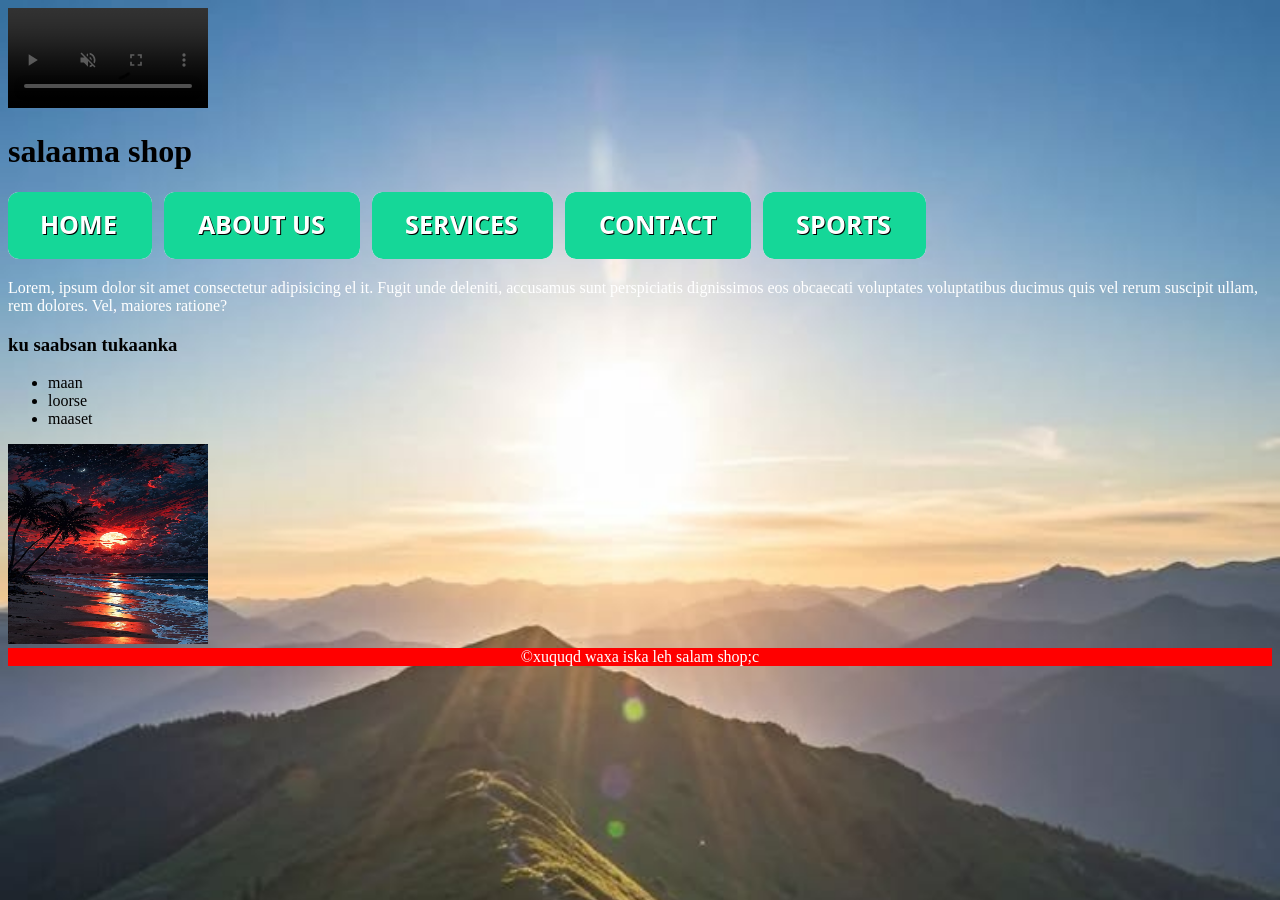
<file: index.html>
<!DOCTYPE html>
<html lang="en">
<head>
    <style>
        body{
            background-image: url(images/download\ \(9\).jpg);
            background-repeat: no-repeat;
            background-size: cover;
        }
        p{
            color: white;
        }
        footer{
            color: white;
            background-color: red;
            text-align: center;
        }
    </style>
    <meta charset="UTF-8">
    <meta name="viewport" content="width=device-width, initial-scale=1.0">
    <title>Document</title>
</head>
<body>
    <video src="images/elfanaan.mp4" height="100" width="" controls muted>

    </video>
   <header><h1>salaama shop</h1></header>
   <nav>
    <a href="index.html"><img src="images/button_home.png" alt=""></a>&nbsp;&nbsp;
    <a href="about.html"><img src="images/button_about-us.png" alt=""></a>&nbsp;&nbsp;
    <a href="service.html" ><img src="images/button_services.png" alt=""></a>&nbsp;&nbsp;
    <a href="contect.html"><img src="images/button_contact.png" alt=""></a>&nbsp;&nbsp;
    <a href="sports.html"><img src="images/button_sports.png" alt=""></a>&nbsp;&nbsp;
   </nav> 
   <main>
     <p>Lorem, ipsum dolor sit amet consectetur adipisicing el
        it. Fugit unde deleniti, accusamus sunt perspiciatis dignissimos
         eos obcaecati voluptates voluptatibus ducimus quis vel rerum suscipit 
        ullam, rem dolores. Vel, maiores ratione?</p>
        <h3>ku saabsan tukaanka</h3>
        <ul>
            <li>maan</li>
            <li>loorse</li>
            <li>maaset</li>
        </ul>
   </main>
   <img src="images/Ocean vibes.jpg" alt="" height="200" width="200">
   <footer>&copy;xuquqd waxa iska leh salam shop;c</footer>
</body>
</html>
</file>
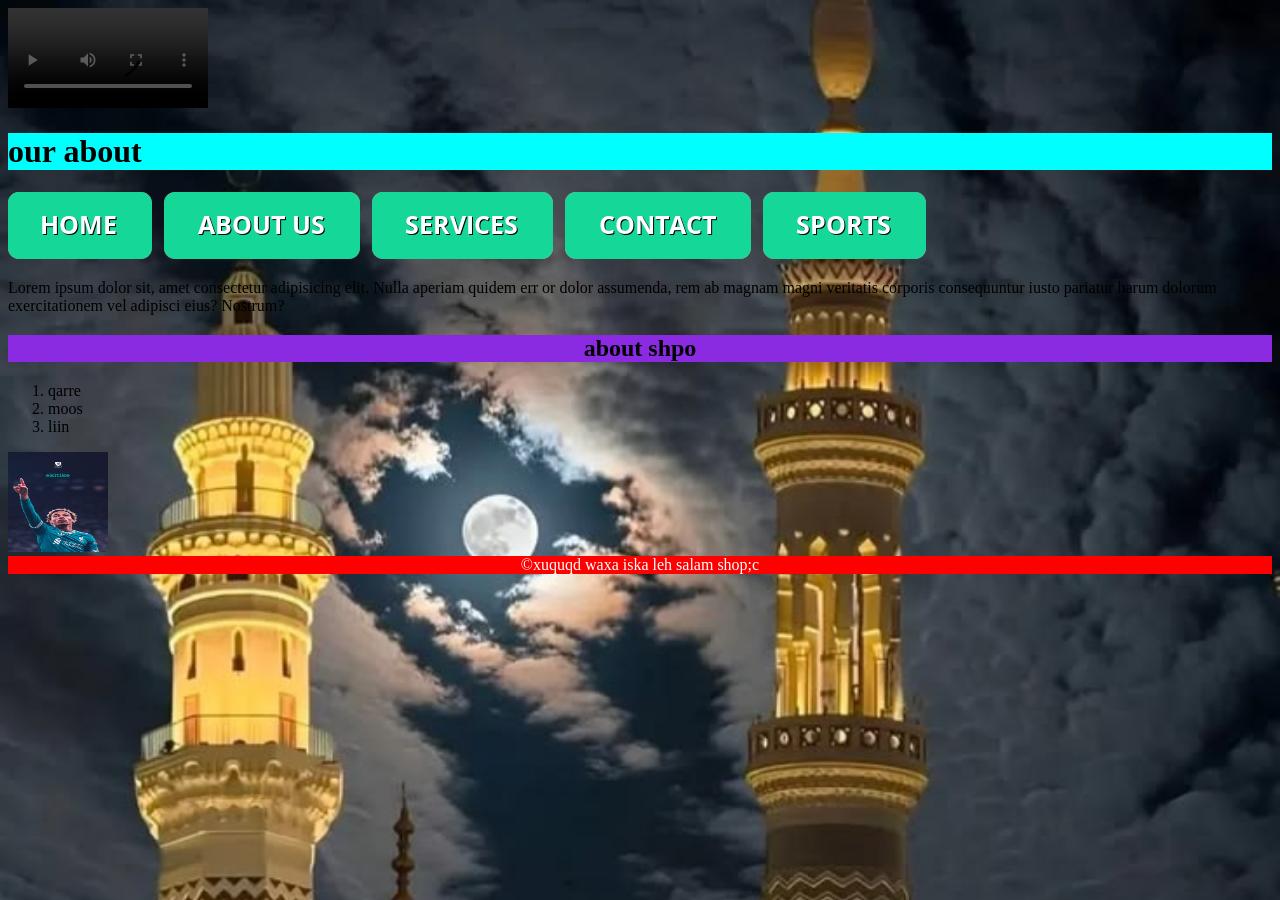
<file: about.html>
<!DOCTYPE html>
<html lang="en">
<head>
    <style>
        body{
            background-image: url(images/download\ \(11\).jpg);
            background-repeat: no-repeat;
            background-size: cover;
        }
        footer{
            background-color: red;
            color: white;
            text-align: center;
        }
    </style>
    <meta charset="UTF-8">
    <meta name="viewport" content="width=device-width, initial-scale=1.0">
    <title>salaam shop</title>
</head>
<body>
    <video src="images/etoo.mp4" height="100" width="" controls>

    </video>
    <header><h1 style="background-color: aqua;">our about</h1></header>
     <nav>
    <a href="index.html"><img src="images/button_home.png" alt=""></a>&nbsp;&nbsp;
    <a href="about.html"><img src="images/button_about-us.png" alt=""></a>&nbsp;&nbsp;
    <a href="service.html" ><img src="images/button_services.png" alt=""></a>&nbsp;&nbsp;
    <a href="contect.html"><img src="images/button_contact.png" alt=""></a>&nbsp;&nbsp;
    <a href="sports.html"><img src="images/button_sports.png" alt=""></a>&nbsp;&nbsp;
   </nav> 
   <main>
    <p>Lorem ipsum dolor sit, amet consectetur adipisicing elit. Nulla aperiam quidem err
        or dolor assumenda, rem ab magnam magni veritatis
         corporis consequuntur iusto pariatur harum dolorum exercitationem vel adipisci eius? Nostrum?</p>
         <h2 style="background-color: blueviolet; text-align: center;">about shpo</h2>
         <ol>
            <li>qarre</li>
            <li>moos</li>
            <li>liin</li>
         </ol>
   </main>
   <img src="images/download (12).jpg" alt="" height="100" width="100">
   <footer>&copy;xuquqd waxa iska leh salam shop;c</footer>
</body>
</html>
</file>
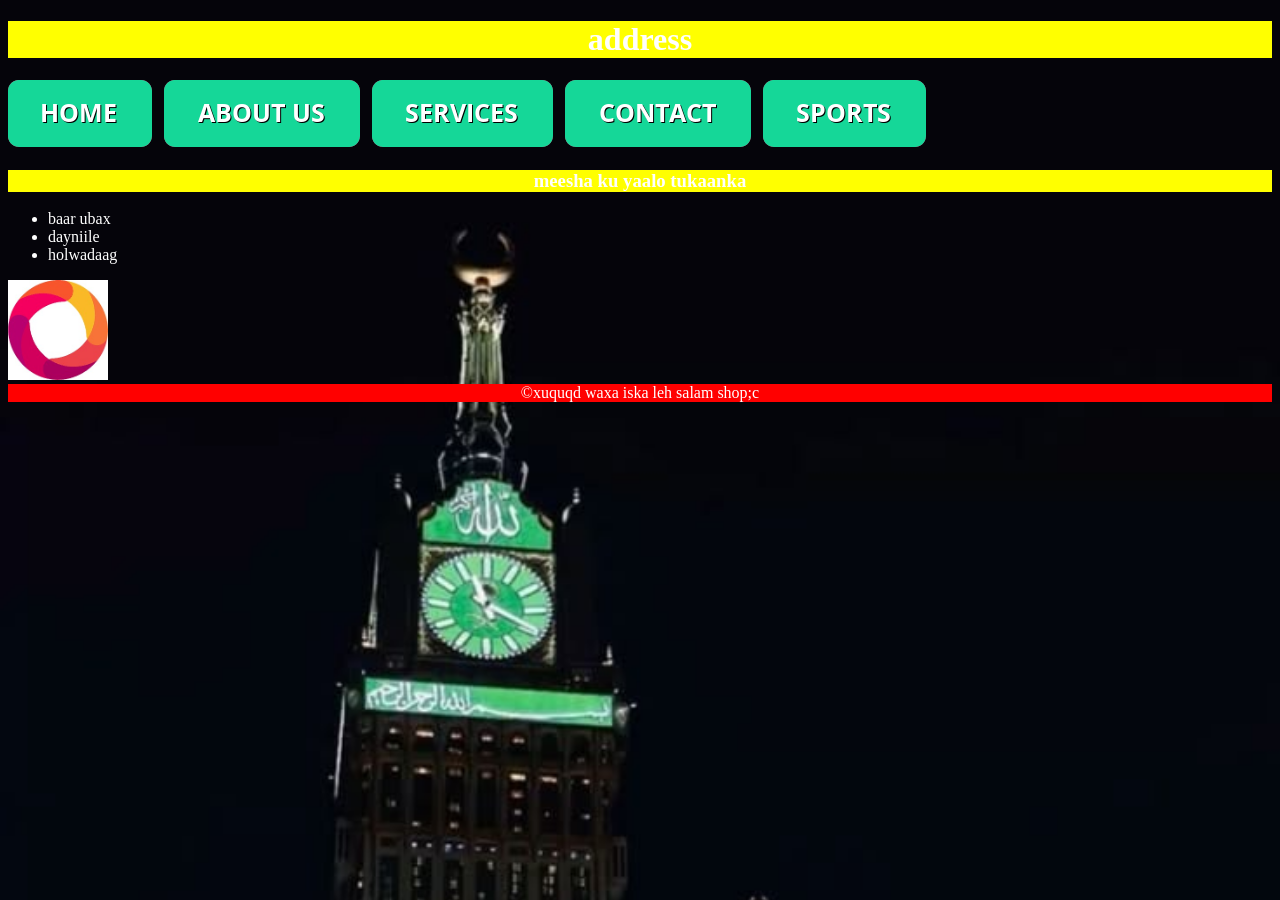
<file: contect.html>
<!DOCTYPE html>
<html lang="en">
<head>
    <meta charset="UTF-8">
    <meta name="viewport" content="width=device-width, initial-scale=1.0">
    <title>salaam shop</title>
    <link rel="stylesheet" href="style.css">
</head>
<body>
    <header><h1>address</h1></header>
     <nav>
    <a href="index.html"><img src="images/button_home.png" alt=""></a>&nbsp;&nbsp;
    <a href="about.html"><img src="images/button_about-us.png" alt=""></a>&nbsp;&nbsp;
    <a href="service.html" ><img src="images/button_services.png" alt=""></a>&nbsp;&nbsp;
    <a href="contect.html"><img src="images/button_contact.png" alt=""></a>&nbsp;&nbsp;
    <a href="sports.html"><img src="images/button_sports.png" alt=""></a>&nbsp;&nbsp;
   </nav> 
   <main>
    <h3 style="color: white; background-color: yellow; text-align: center;">meesha ku yaalo tukaanka</h3>
    <ul>
        <li>baar ubax</li>
        <li> dayniile</li>
        <li> holwadaag</li>
    </ul>
   </main>
   <img src="images/WhatsApp Image 2026-04-20 at 21.39.42 (1).jpeg" alt="" height="100" width="100">
   <footer>&copy;xuquqd waxa iska leh salam shop;c</footer>
</body>
</html>
</file>
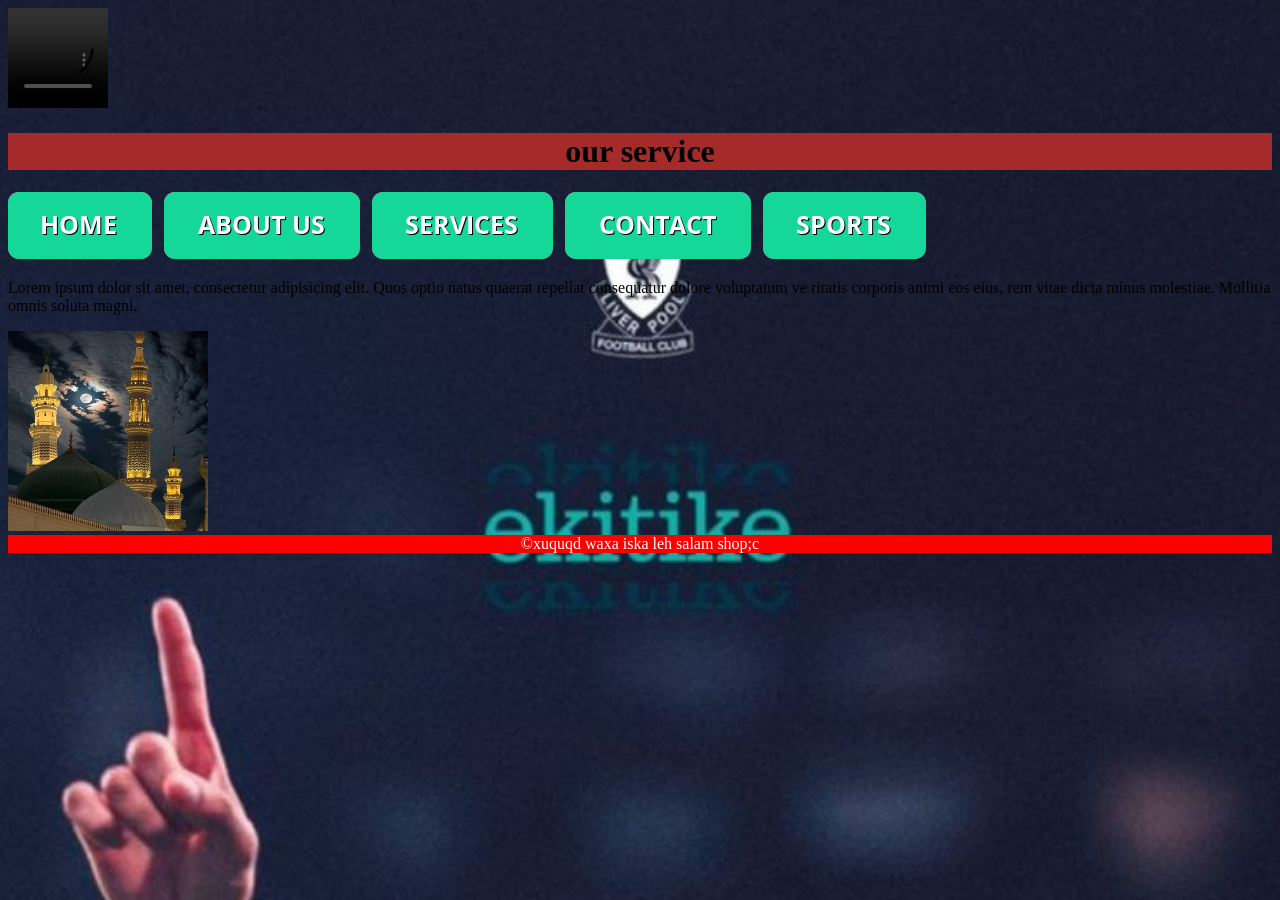
<file: service.html>
<!DOCTYPE html>
<html lang="en">
<head>
    <style>
    body{
        background-image: url(images/download\ \(12\).jpg);
        background-size: cover;
    }
    footer{
        background-color: red;
        color: white;
        text-align: center;
    }
    </style>
    <meta charset="UTF-8">
    <meta name="viewport" content="width=device-width, initial-scale=1.0">
    <title>salaam shop</title>
</head>
<body>
    <video src="images/elfanaan.mp4" height="100" width="100" controls>

    </video>
    <header><h1 style="background-color: brown; text-align: center;">our service</h1></header>
     <nav>
    <a href="index.html"><img src="images/button_home.png" alt=""></a>&nbsp;&nbsp;
    <a href="about.html"><img src="images/button_about-us.png" alt=""></a>&nbsp;&nbsp;
    <a href="service.html" ><img src="images/button_services.png" alt=""></a>&nbsp;&nbsp;
    <a href="contect.html"><img src="images/button_contact.png" alt=""></a>&nbsp;&nbsp;
    <a href="sports.html"><img src="images/button_sports.png" alt=""></a>&nbsp;&nbsp;
   </nav> 
   <main>
    <p>Lorem ipsum dolor sit amet, consectetur adipisicing elit. Quos optio natus 
        quaerat repellat consequatur dolore voluptatum ve
        ritatis corporis animi eos eius, rem vitae dicta minus molestiae. Mollitia omnis soluta magni.</p>

   </main>
   <img src="images/download (11).jpg" alt="" height="200" width="200">
   <footer>&copy;xuquqd waxa iska leh salam shop;c</footer>
</body>
</html>
</file>
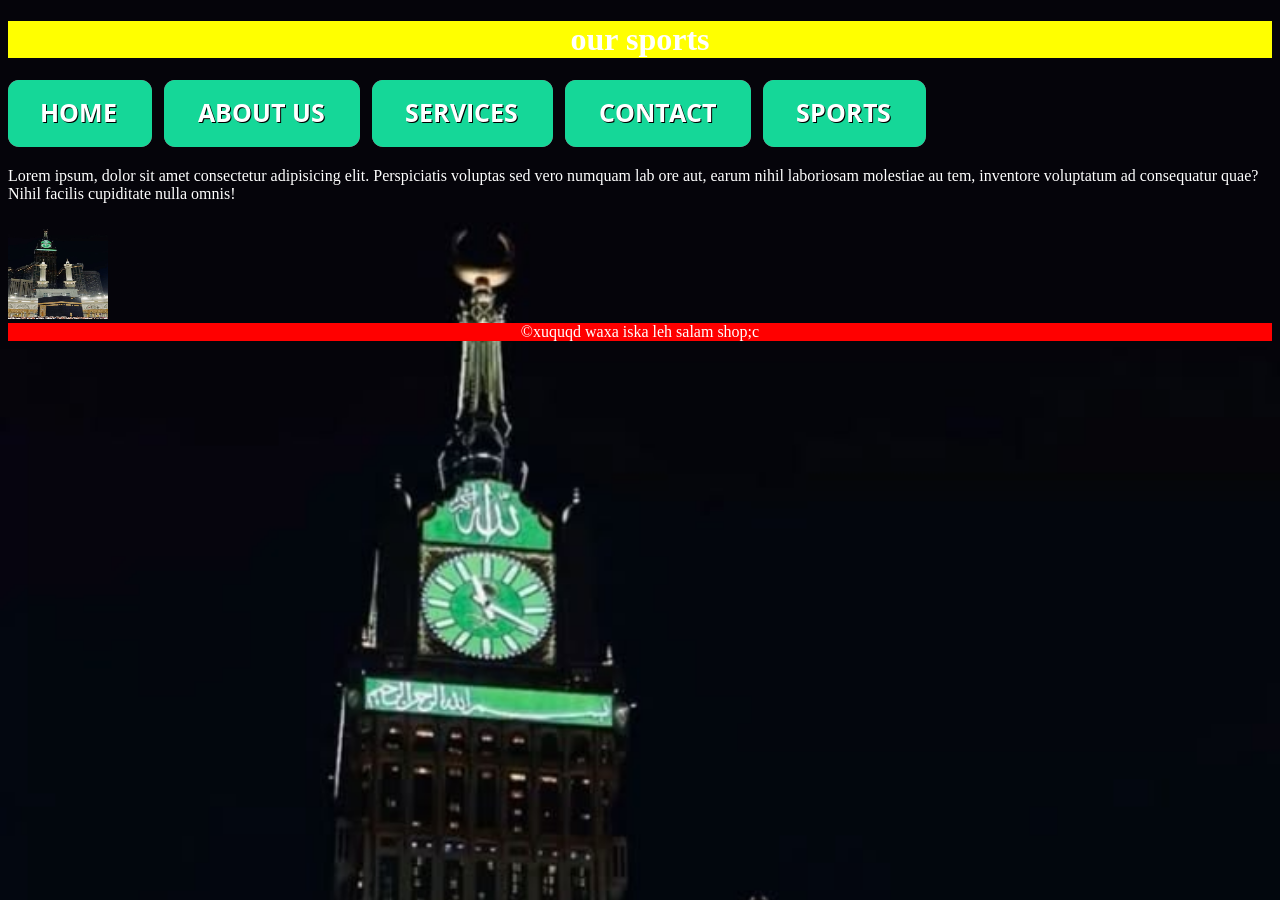
<file: sports.html>
<!DOCTYPE html>
<html lang="en">
<head>
    <meta charset="UTF-8">
    <meta name="viewport" content="width=device-width, initial-scale=1.0">
    <title>salam shop</title>
    <link rel="stylesheet" href="style.css">
</head>
<body>
    <header><h1>our sports</h1></header>
     <nav>
    <a href="index.html"><img src="images/button_home.png" alt=""></a>&nbsp;&nbsp;
    <a href="about.html"><img src="images/button_about-us.png" alt=""></a>&nbsp;&nbsp;
    <a href="service.html" ><img src="images/button_services.png" alt=""></a>&nbsp;&nbsp;
    <a href="contect.html"><img src="images/button_contact.png" alt=""></a>&nbsp;&nbsp;
    <a href="sports.html"><img src="images/button_sports.png" alt=""></a>&nbsp;&nbsp;
   </nav> 
   <main>
    <p>Lorem ipsum, dolor sit amet consectetur adipisicing elit. Perspiciatis voluptas sed vero numquam lab
        ore aut, earum nihil laboriosam molestiae au
        tem, inventore voluptatum ad consequatur quae? Nihil facilis cupiditate nulla omnis!</p>
   </main>
   <img src="images/download (10).jpg" alt="" height="100" width="100">
   <footer>&copy;xuquqd waxa iska leh salam shop;c</footer>
</body>
</html>
</file>
<file: style.css>
body{
    background-image: url(images/download\ \(10\).jpg);
    background-size: cover;
}
h1{
    background-color: yellow;
    text-align: center;
    color: white;
}
h2{
    background-color: blueviolet;
    text-align: center;
}
p{
    color: white;

}
ul li {
    color: white;
}
footer{
    background-color: red;
    color: white;
    text-align: center;
}
</file>
